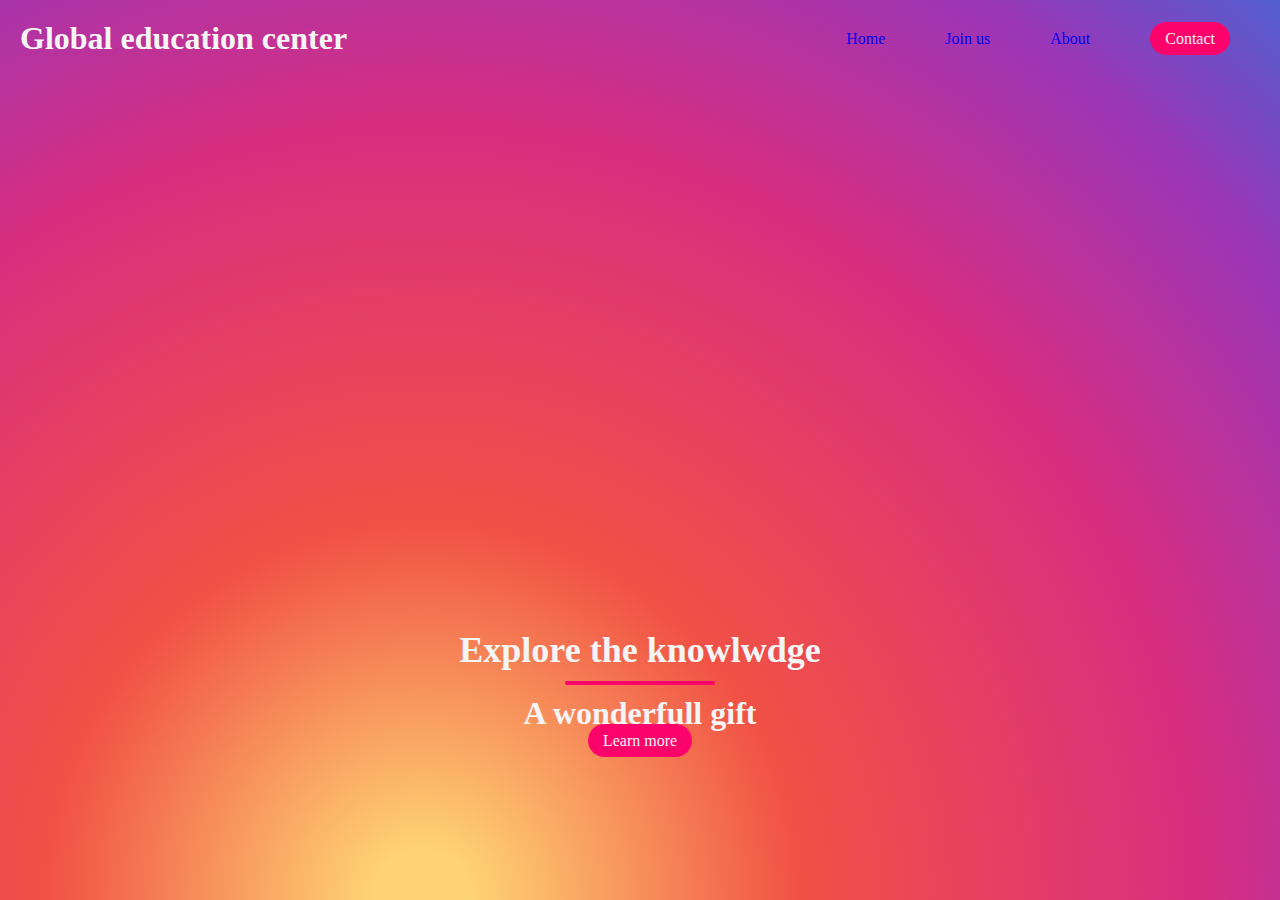
<file: index.html>
<!DOCTYPE html>
<html lang="en">
<head>
    <meta charset="UTF-8">
    <meta http-equiv="X-UA-Compatible" content="IE=edge">
    <meta name="viewport" content="width=device-width, initial-scale=1.0">
    <link rel="stylesheet" href="assets/css/style.css">
    <title>Document</title>
</head>
<body>
    <!--Navbar-->
    <nav class="navbar">
        <h1 class="logo">Global education center</h1>
        <ul class="nav-links">
            <li> <a href="#">Home</a></li>
            <li> <a href="now.html">Join us</a></li>
            <li> <a href="about.html">About</a></li>
            <li> <a class="ctn" href="cont.html">Contact</a></li>
        </ul>
    </nav>
    
    <header>
        <div class="header-content">
            <h2>Explore the knowlwdge</h2>
            <div class="line"></div>
           <h1> A wonderfull gift</h1>
           <a href="learn.html" class="ctn">Learn more</a>
        </div>
    </header>
</body>
</html>
</file>
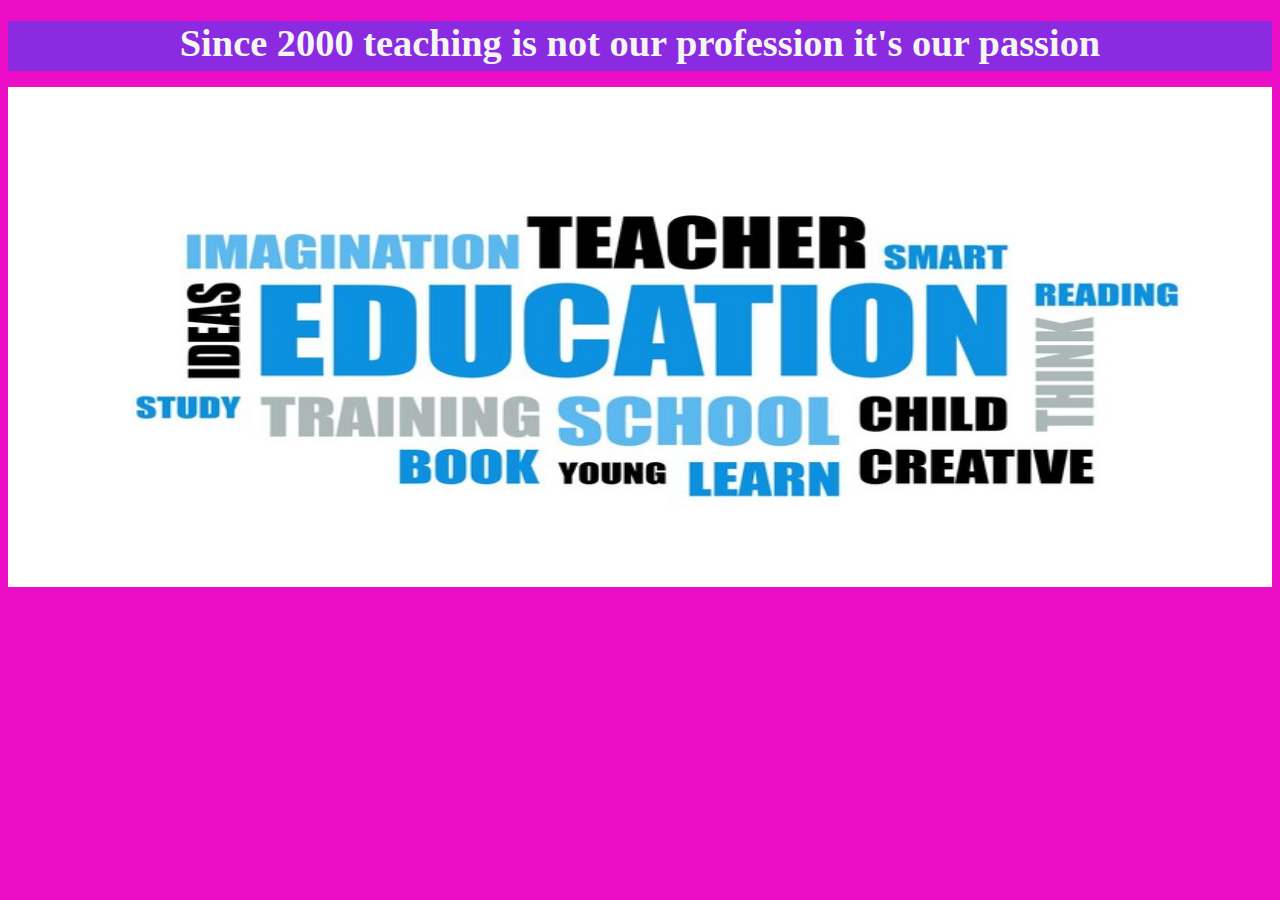
<file: learn.html>
<!DOCTYPE html>
<html lang="en">
<head>
    <meta charset="UTF-8">
    <meta http-equiv="X-UA-Compatible" content="IE=edge">
    <meta name="viewport" content="width=device-width, initial-scale=1.0">
    <style>
        body{
            background-color: rgb(235, 14, 198);

        }
        header{
            background-color: blueviolet;
            height: 50px;
            color: whitesmoke;
            text-align: center;
        }
        .slo{
            width: 100%;
            height: 500px;
        }
    </style>
    <title>Document</title>
</head>
<body>
    <header>
        <center> <h1> <b> <big> Since 2000 teaching is not our profession it's our passion</big></b></h1></center>
    </header>
   <p> <img src="assets/images/edu.webp" alt="" class="slo"></p>
<h2> </h2>
</body>
</html>
</file>
<file: assets/css/style.css>
body{
    background: radial-gradient(circle at 33% 100%, #fed373 4%, #f15245 30%, #d92e7f 62%, #9b36b7 85%, #515ecf);

    }
  }
  a:visited {
    color: whitesmoke;
    background-color: transparent;
    text-decoration: none;
  }
  
  a:hover {
    color: rgb(255, 255, 255);
    background-color: transparent;
    text-decoration: underline;
  }
  
  a:active {
    color: rgb(212, 18, 180);
    background-color: transparent;
    text-decoration: underline;
  }
*{
    margin: 0;
    padding: 0;
    box-sizing: border-box;
    
}
a{
    text-decoration: none;
}
ul{
    list-style: none;

}
/*navbar*/
.navbar{
    position: absolute;
    top: 0;
    left: 0;
    display: flex;
    width: 100%;
    justify-content: space-between;
    padding: 20px;
    color: whitesmoke;
}
.nav-links {
    display: flex;
    align-items: center;
}
.nav-links li{
    margin: 0 30px;
}

header{
    width: 100vw;
    height: 100vh;
    background-color; :
    background-position: bottom;
    background-size: cover;
    display: flex;
    align-items: flex-end;
    justify-content: center;
}
.header-content{
    margin-bottom: 150px;
    color: whitesmoke;
    text-align: center;
}
.header-content h2{
    font-size: 4vmin;
}
.line {
    width: 150px;
    height: 4px;
    background-color: #fc036b;
    margin: 10px auto;
    border-radius: 5px;

}
.header content h1{
    font-size: 7vmin;
    margin-top: 50px;
    margin-bottom: 30px;

}
.ctn{
    padding: 8px 15px;
    background: #fc036b;
    border-radius: 30px;
    color: whitesmoke;

}
</file>
